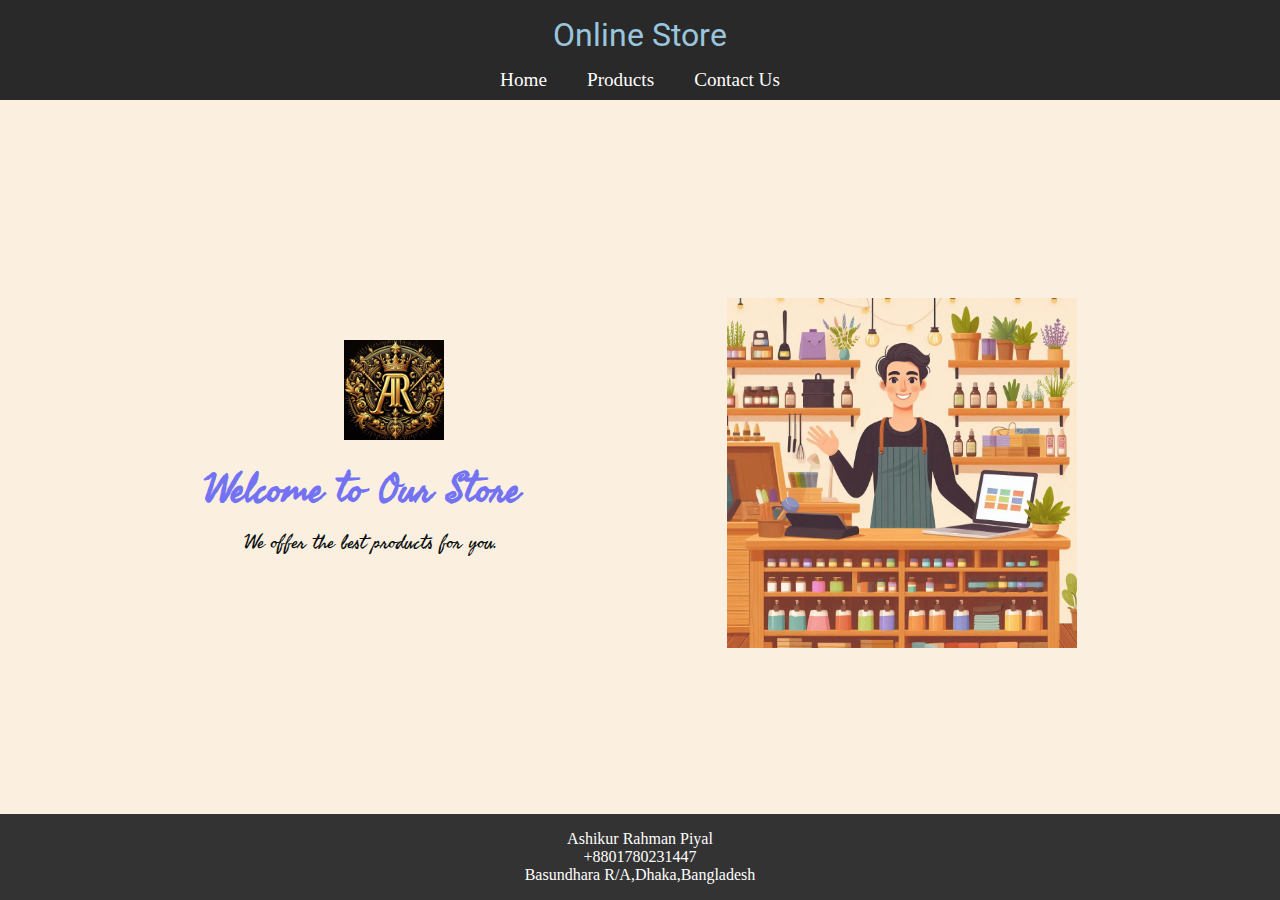
<file: index.html>
<!DOCTYPE html>
<html lang="en">
<head>
  <meta charset="UTF-8">
  <meta name="viewport" content="width=device-width, initial-scale=1.0">
  <title>Home Page</title>
  <link rel="stylesheet" href="style.css">



  <link rel="preconnect" href="https://fonts.googleapis.com">
  <link rel="preconnect" href="https://fonts.gstatic.com" crossorigin>
  <link href="https://fonts.googleapis.com/css2?family=Cactus+Classical+Serif&family=Freehand&family=Roboto:wght@300;400;500;700&display=swap" rel="stylesheet">
  
  <link rel="preconnect" href="https://fonts.googleapis.com">
  <link rel="preconnect" href="https://fonts.gstatic.com" crossorigin>
  <link href="https://fonts.googleapis.com/css2?family=Inconsolata:wght@200..900&family=Roboto:ital,wght@0,100;0,300;0,400;0,500;0,700;0,900;1,100;1,300;1,400;1,500;1,700;1,900&display=swap" rel="stylesheet">
</head>
<body>

    <!-- Ashikur Rahman Piyal -->
    <!-- 2022613 -->
  
  <header>
    <h1 class="roboto-regular">Online Store</h1>
        <nav>
            <a href="index.html">Home</a>
            <a href="products.html">Products</a>
            <a href="contact.html">Contact Us</a>
        </nav>
  </header>
  <div class="container">
    <div class="freehand-regular">
      <img src="image/_6b783c94-8564-40a6-8842-bde51e5f4264.jpeg"  class="logo" alt="">
        <h1>Welcome to Our Store</h1>
        <p>We offer the best products for you.</p>
    </div>
    <div>
      <img src="image/_da40321c-9645-4794-83d2-414ea423200b.jpeg" class="img" alt="">
    </div>
   
    
</div>
  <footer>
     <p class="footer">
      Ashikur Rahman Piyal <br>
      +8801780231447 <br>
      Basundhara R/A,Dhaka,Bangladesh
     </p>
  </footer>
 
</body>
</html>
</file>
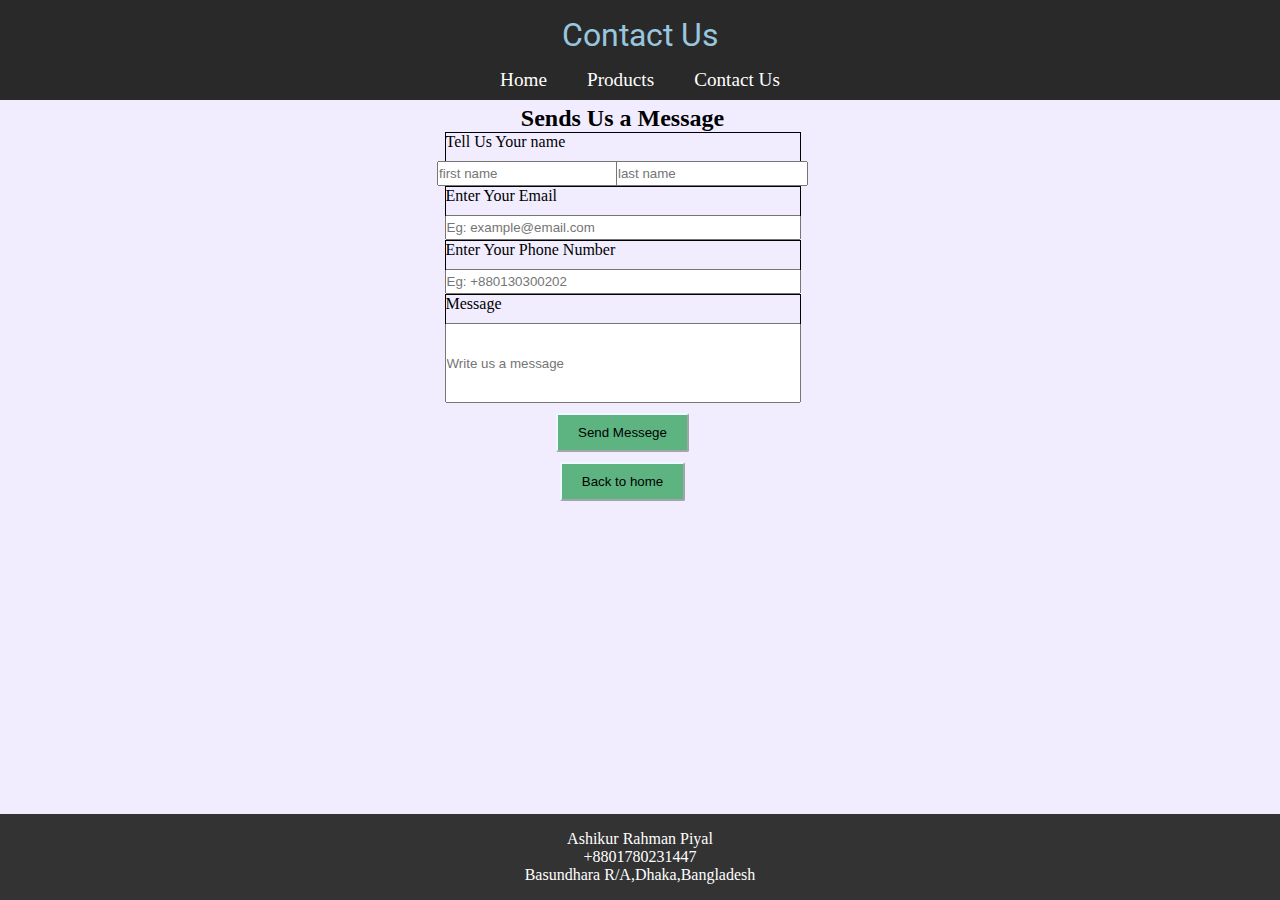
<file: contact.html>
<!DOCTYPE html>
<html lang="en">
<head>
  <meta charset="UTF-8">
  <meta name="viewport" content="width=device-width, initial-scale=1.0">
  <title>Contact Us</title>
  <link rel="stylesheet" href="style.css">


  <link rel="preconnect" href="https://fonts.googleapis.com">
  <link rel="preconnect" href="https://fonts.gstatic.com" crossorigin>
  <link href="https://fonts.googleapis.com/css2?family=Cactus+Classical+Serif&family=Freehand&family=Roboto:wght@300;400;500;700&display=swap" rel="stylesheet">
  
  <link rel="preconnect" href="https://fonts.googleapis.com">
  <link rel="preconnect" href="https://fonts.gstatic.com" crossorigin>
  <link href="https://fonts.googleapis.com/css2?family=Inconsolata:wght@200..900&family=Roboto:ital,wght@0,100;0,300;0,400;0,500;0,700;0,900;1,100;1,300;1,400;1,500;1,700;1,900&display=swap" rel="stylesheet">
  <style>
    body{
      background-color: rgb(241, 237, 255);
    }
  </style>
</head>
<body>

    <!-- Ashikur Rahman Piyal -->
    <!-- 2022613 -->
  
  <header>
    <h1 class="roboto-regular">Contact Us</h1>
        <nav>
            <a href="index.html">Home</a>
            <a href="products.html">Products</a>
            <a href="contact.html">Contact Us</a>
        </nav>
  </header>

  <div class="contact">
    <h2>Sends Us a Message</h2>
    <p class="name">Tell Us Your name</p>
    <div class="fullname">
    <input type="text" placeholder="first name">
    <input class="lname" type="text" placeholder="last name">
    </div>
   
   
    <div class="email">
    <p class="emaddress">Enter Your Email</p>
    <input class="emailid" type="text" placeholder="Eg: example@email.com">
    </div>

   
    <div class="number">
        <p class="phonenumber">Enter Your Phone Number</p>
    <input class="phone" type="text" placeholder="Eg: +880130300202">
    </div>
     
    <div class="message">
    <p class="messager_r">Message</p>
    <input class="messager_l" type="text" placeholder="Write us a message">
    </div>

    <button class="btn" onclick="location.href='contact.html'">Send Messege</button>
    <button class="btn" onclick="location.href='index.html'">Back to home</button>

    

    

    
</div>

  <footer>
    <p class="footer">
     Ashikur Rahman Piyal <br>
     +8801780231447 <br>
     Basundhara R/A,Dhaka,Bangladesh
    </p>
 </footer>
</body>
</html>
</file>
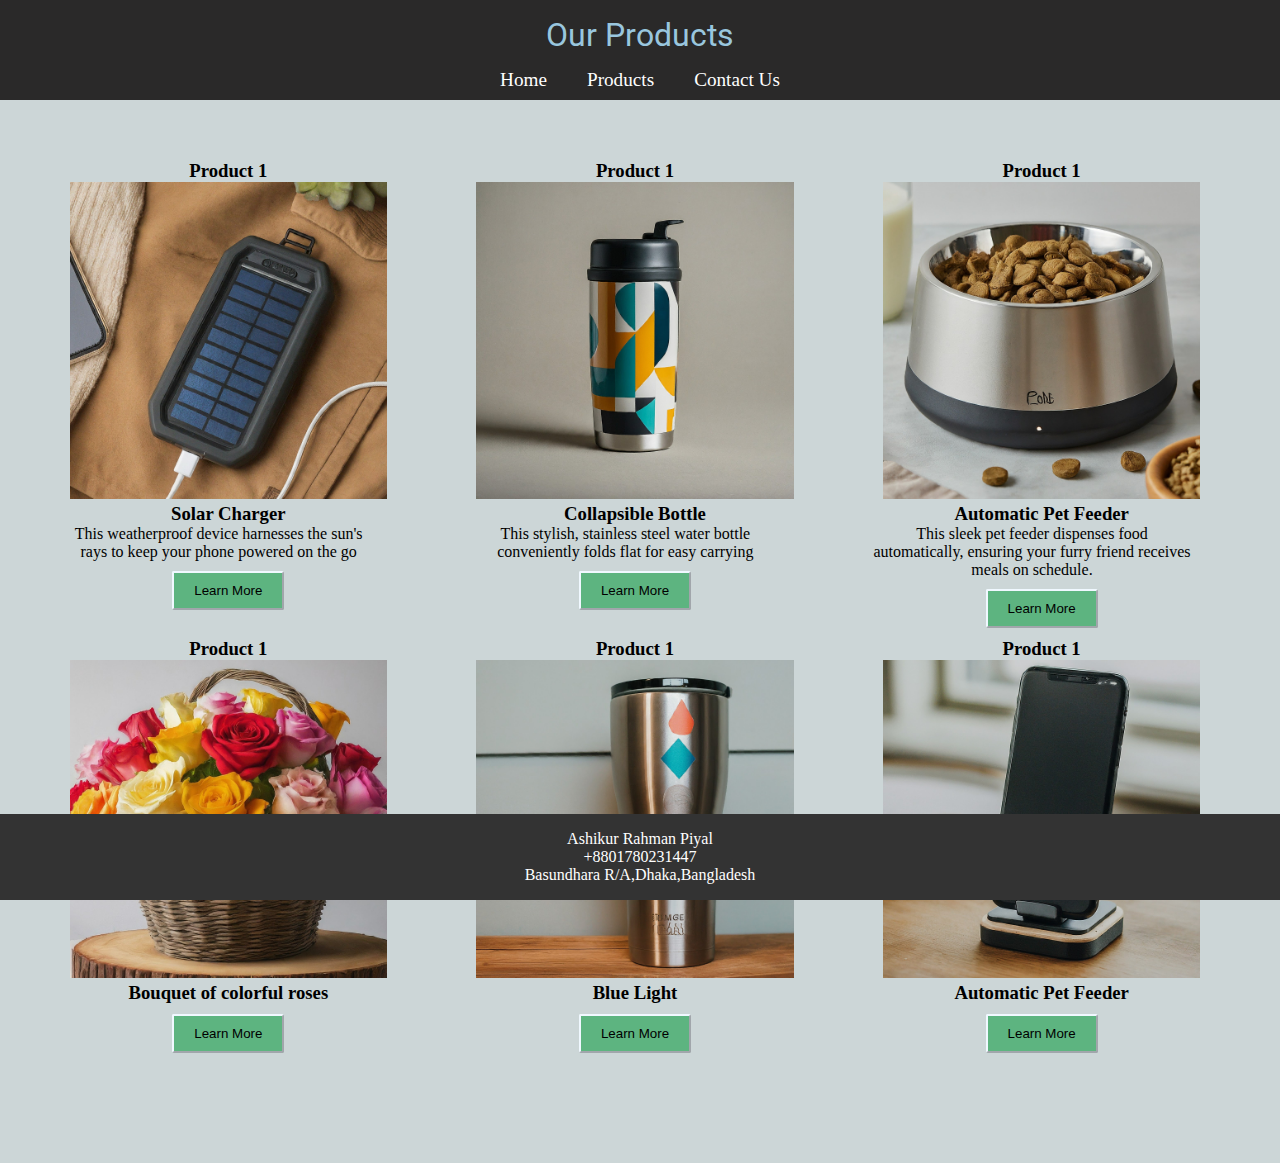
<file: products.html>
<!DOCTYPE html>
<html lang="en">
<head>
  <meta charset="UTF-8">
  <meta name="viewport" content="width=device-width, initial-scale=1.0">
  <title>Products</title>
  <link rel="stylesheet" href="style.css">


  <link rel="preconnect" href="https://fonts.googleapis.com">
  <link rel="preconnect" href="https://fonts.gstatic.com" crossorigin>
  <link href="https://fonts.googleapis.com/css2?family=Cactus+Classical+Serif&family=Freehand&family=Roboto:wght@300;400;500;700&display=swap" rel="stylesheet">
  
  <link rel="preconnect" href="https://fonts.googleapis.com">
  <link rel="preconnect" href="https://fonts.gstatic.com" crossorigin>
  <link href="https://fonts.googleapis.com/css2?family=Inconsolata:wght@200..900&family=Roboto:ital,wght@0,100;0,300;0,400;0,500;0,700;0,900;1,100;1,300;1,400;1,500;1,700;1,900&display=swap" rel="stylesheet">
  <style>
    body{
      background-color: rgb(204, 214, 215);
    }
  </style>
</head>
<body>

   <!-- Ashikur Rahman Piyal -->
    <!-- 2022613 -->
  
  <header>
    <h1 class="roboto-regular">Our Products</h1>
        <nav>
            <a href="index.html">Home</a>
            <a href="products.html">Products</a>
            <a href="contact.html">Contact Us</a>
        </nav>
  </header>
   <div class="grid">
    <div class="product">
      <h3>Product 1</h3>
      <img src="image/charger.jpeg" alt="">
      <h3>Solar Charger</h3>
      <p>This weatherproof device harnesses the sun's rays to keep your phone powered on the go</p>
      <button class="btn">Learn More</button>
    </div>
    <div class="product">
      <h3>Product 1</h3>
      <img src="image/bottol.jpeg" alt="">
      <h3>Collapsible Bottle</h3>
      <p>This stylish, stainless steel water bottle conveniently folds flat for easy carrying</p>
      <button class="btn">Learn More</button>
    </div>
    <div class="product">
      <h3>Product 1</h3>
      <img src="image/pet.jpeg" alt="">
      <h3>Automatic Pet Feeder</h3>
      <p>This sleek pet feeder dispenses food automatically, ensuring your furry friend receives meals on schedule.</p>
      <button class="btn">Learn More</button>
    </div>
    <div class="product">
      <h3>Product 1</h3>
      <img src="image/flower.jpeg" alt="">
      <h3>Bouquet of colorful roses </h3>
      <button class="btn">Learn More</button>
    </div>

    <div class="product">
      <h3>Product 1</h3>
      <img src="image/light.jpeg" alt="">
      <h3>Blue Light</h3>
      <button class="btn">Learn More</button>
    </div>
    <div class="product">
      <h3>Product 1</h3>
      <img src="image/phone.jpeg" alt="">
      <h3>Automatic Pet Feeder</h3>
      <button class="btn">Learn More</button>
    </div>

   </div>
  <footer>
    <p class="footer">
     Ashikur Rahman Piyal <br>
     +8801780231447 <br>
     Basundhara R/A,Dhaka,Bangladesh
    </p>
 </footer>
</body>
</html>
</file>
<file: style.css>
*{
  margin: 0;
  padding: 0;
  box-sizing: border-box;
}
body{
  background-color: rgb(251, 240, 224);
}
header{
  background-color: rgb(42, 41, 41);
  color: rgb(153, 198, 222);
  text-align: center;
  padding: 1rem;
  position: fixed;
  width: 100%;
  height: 100px;
  top: 0;
  z-index: 100;
}
footer {
  position: fixed;
  width: 100%;
  bottom: 0;
  z-index: 100;
  background-color: #333;
  color: #fff;
  text-align: center;
  padding: 1rem;
}

nav {
  display: flex;
  justify-content: center;
  gap: 20px;
  padding: 10px 0;
}
nav a {
  color: #fff;
  text-decoration: none;
  padding: 5px 10px;
  font-size: larger;
}
nav a:hover {
  color: gray;
  text-decoration: underline;
  text-underline-offset: .5rem;
  text-decoration-color: rgb(180, 180, 180);
}

.container {
  display: flex;
  justify-content: space-around;
  align-items: center;
  flex-wrap: wrap;
  min-height: 100vh;
  box-sizing: border-box;
  font-size: 20px;
}
.container h1{
  color: rgb(114, 114, 243);
}
.container p{
  color: rgb(12, 16, 16);
  margin-left: 40px;
}
.logo{
  width: 100px;
  margin-left: 140px;
}
.img{
  width: 350px;
  margin-left: -200px;
  margin-top: 50px;
}

/* product */

.grid{
  display: grid;
  grid-template-columns: repeat(3, 1fr);
  gap: 10px;
  padding: 10px;
  margin-top: 150px;
  text-align: center;
  margin-left: 20px;
  margin-right: 30px;
  margin-bottom: 100px;
}

.grid img {
  width: 80%;
  height: auto;
}
.grid p {
  width: 80%;
  margin-left: 30px;
}

/* contact */

.contact{
 
  display: flex;
  flex-direction: column;
  flex: 1;
  align-items: center;
  margin-right: 35px;
  margin-top: 105px;

}

.name{
  border: 1px solid black;
  margin-bottom: -1px;
  width: 356px;
  height: 30px;
}
.lname{
  margin-left: -2px;
  height: 25px;
  width: 192px;
}

.fullname{
  display: flex;
  flex-direction: row;
  
}

.emaddress{
  border: 1px solid black;
  margin-bottom: 0;
  width: 356px;
  height: 30px;
}
.emailid{
  display: flex;
  width: 356px;
  height: 25px;
  margin-top: -1px;
}

.phonenumber{
  border: 1px solid black;
  margin-bottom: 0;
  width: 356px;
  height: 30px;
}
.phone{
  display: flex;
  width: 356px;
  height: 25px;
  margin-top: -1px;
}

.messager_r{
  border: 1px solid black;
  margin-bottom: 0;
  width: 356px;
  height: 30px;
}
.messager_l{
  display: flex;
  width: 356px;
  height: 80px;
  margin-top: -1px;
}
.btn{
  background-color: rgb(93, 180, 128);
  padding-right: 20px;
  padding-left: 20px;
  padding-top: 10px;
  padding-bottom: 10px;
  margin-top: 10px;
  border-color: aliceblue;
  border-radius: 2px;
}

/* font */
.freehand-regular {
  font-family: "Freehand", cursive;
  font-weight: 400;
  font-style: normal;
}

.roboto-regular {
  font-family: "Roboto", sans-serif;
  font-weight: 400;
  font-style: normal;
}
</file>
